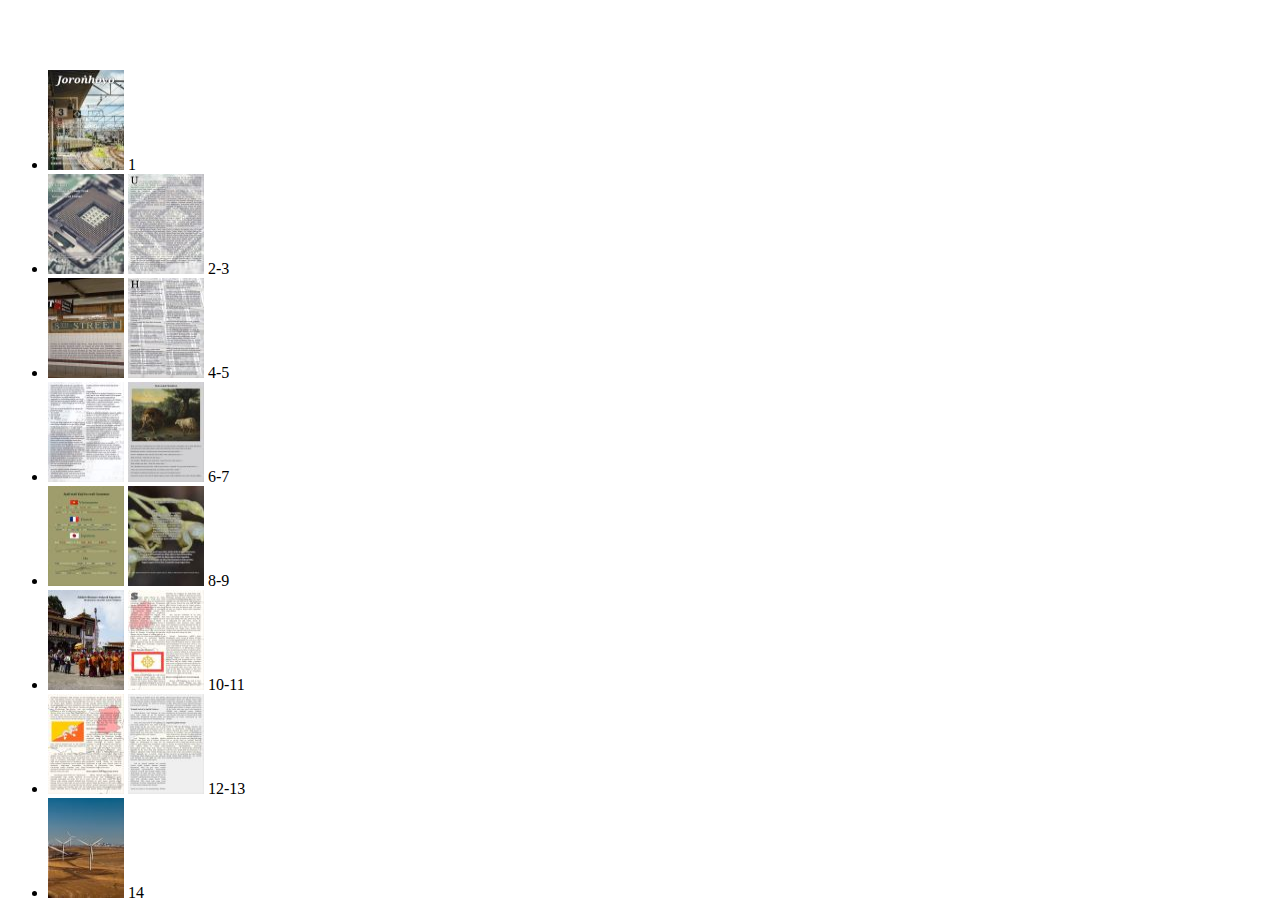
<file: samples/magazine/index.html>
<!doctype html>
<!--[if lt IE 7 ]> <html lang="en" class="ie6"> <![endif]-->
<!--[if IE 7 ]>    <html lang="en" class="ie7"> <![endif]-->
<!--[if IE 8 ]>    <html lang="en" class="ie8"> <![endif]-->
<!--[if IE 9 ]>    <html lang="en" class="ie9"> <![endif]-->
<!--[if !IE]><!--> <html lang="en"> <!--<![endif]-->
<head>
<title>Using turn.js and the new zoom feature</title>
<meta name="viewport" content="width = 1050, user-scalable = no" />
<script type="text/javascript" src="https://singitur.github.io/Turn.js-4th-release/extras/jquery.min.1.7.js"></script>
<script type="text/javascript" src="https://singitur.github.io/Turn.js-4th-release/extras/modernizr.2.5.3.min.js"></script>
<script type="text/javascript" src="https://singitur.github.io/Turn.js-4th-release/lib/hash.js"></script>

  <style>
    
    body .navbar {
    height: 0px;
    padding: 0;
    margin: 0;
}
    
    .header-inner .Header #header-inner {
    overflow: auto;
}
    
    .footer-inner {
    padding: 0px;
}
 .main-inner {
    padding-top: 0px;
    padding-bottom: 0px;
}   
    .Header h1 {
    margin-bottom: 0px;
}
    .header-inner .Header .titlewrapper {
    padding: 0px;
}
    
    .content {
    position: absolute;
    word-wrap: break-word;
}
    @import url('https://singitur.github.io/hende-sadom/fonts/Noto Serif/stylesheet.css');
    

        * {
            font-family: 'Noto Serif New' !important;
    	}
    
/* {
  font-family: 'Noto Serif', Noto, serif;
  }
 */   
    
.page_body {
padding-top: 0;
}
    #acknowledgement {
    text-align: center;}
    

body {
  position: relative;
  margin-top: 70px;
}


.sticky-top {
  display: block;
  padding-top: 10px;
  width: 100%;
  position: sticky;
  top: 0px;
  z-index: 10;
  background: #ffff;
  margin-bottom: 20px;
  border-radius: 0 0 45px 45px;
}

  #headword {
  font-size: 32px;
  padding-top: 10px;
  padding-bottom: 10px;
  font-weight: bold;
  }
  #results {
  font-style: italic;
  }
  #comments.embed {
  display: none;
  }
  .main .PopularPosts {
  display: none;
  }
  .sidebar-container {
  display: none;
  }
  
  .centered-top {
  display: none; }
  
  .svg-icon-24.touch-icon.back-button.rtl-reversible-icon {
  display: none;
  }
  
  .svg-icon-24.touch-icon.search-icon {
  display: none;
  }
  
  .blogger {
  display: none;
  }
  .search {
  display: none;
  }
  
  .search-input {
  display: none;
  }
  .sticky .centered-top .search .return_link {
  display: none;
  }
  
  .no-results {
    margin-top: 5px;
    text-align: center;
    font-style: italic;
  }
  
 
  </style>

  
</head>
<body>

<div id="canvas">

<div class="zoom-icon zoom-icon-in"></div>

<div class="magazine-viewport">
	<div class="container">
		<div class="magazine">
			<!-- Next button -->
			<div ignore="1" class="next-button"></div>
			<!-- Previous button -->
			<div ignore="1" class="previous-button"></div>
		</div>
	</div>
</div>

<!-- Thumbnails -->
<div class="thumbnails">
	<div>
		<ul>
			<li class="i">
				<img src="https://singitur.github.io/Turn.js-4th-release/samples/magazine/pages/1-thumb.jpg" width="76" height="100" class="page-1">
				<span>1</span>
			</li>
			<li class="d">
				<img src="https://singitur.github.io/Turn.js-4th-release/samples/magazine/pages/2-thumb.jpg" width="76" height="100" class="page-2">
				<img src="https://singitur.github.io/Turn.js-4th-release/samples/magazine/pages/3-thumb.jpg" width="76" height="100" class="page-3">
				<span>2-3</span>
			</li>
			<li class="d">
				<img src="https://singitur.github.io/Turn.js-4th-release/samples/magazine/pages/4-thumb.jpg" width="76" height="100" class="page-4">
				<img src="https://singitur.github.io/Turn.js-4th-release/samples/magazine/pages/5-thumb.jpg" width="76" height="100" class="page-5">
				<span>4-5</span>
			</li>
			<li class="d">
				<img src="https://singitur.github.io/Turn.js-4th-release/samples/magazine/pages/6-thumb.jpg" width="76" height="100" class="page-6">
				<img src="https://singitur.github.io/Turn.js-4th-release/samples/magazine/pages/7-thumb.jpg" width="76" height="100" class="page-7">
				<span>6-7</span>
			</li>
			<li class="d">
				<img src="https://singitur.github.io/Turn.js-4th-release/samples/magazine/pages/8-thumb.jpg" width="76" height="100" class="page-8">
				<img src="https://singitur.github.io/Turn.js-4th-release/samples/magazine/pages/9-thumb.jpg" width="76" height="100" class="page-9">
				<span>8-9</span>
			</li>
			<li class="d">
				<img src="https://singitur.github.io/Turn.js-4th-release/samples/magazine/pages/10-thumb.jpg" width="76" height="100" class="page-10">
				<img src="https://singitur.github.io/Turn.js-4th-release/samples/magazine/pages/11-thumb.jpg" width="76" height="100" class="page-11">
				<span>10-11</span>
			</li>
   			<li class="d">
				<img src="https://singitur.github.io/Turn.js-4th-release/samples/magazine/pages/12-thumb.jpg" width="76" height="100" class="page-10">
				<img src="https://singitur.github.io/Turn.js-4th-release/samples/magazine/pages/13-thumb.jpg" width="76" height="100" class="page-11">
				<span>12-13</span>
			</li>
			<li class="i">
				<img src="https://singitur.github.io/Turn.js-4th-release/samples/magazine/pages/14-thumb.jpg" width="76" height="100" class="page-12">
				<span>14</span>
			</li>
		<ul>
	<div>	
</div>

<script type="text/javascript">

function loadApp() {

 	$('#canvas').fadeIn(1000);

 	var flipbook = $('.magazine');

 	// Check if the CSS was already loaded
	
	if (flipbook.width()==0 || flipbook.height()==0) {
		setTimeout(loadApp, 14);
		return;
	}
	
	// Create the flipbook

	flipbook.turn({
			
			// Magazine width

			width: 922,

			// Magazine height

			height: 600,

			// Duration in millisecond

			duration: 1000,

			// Hardware acceleration

			acceleration: !isChrome(),

			// Enables gradients

			gradients: true,
			
			// Auto center this flipbook

			autoCenter: true,

			// Elevation from the edge of the flipbook when turning a page

			elevation: 50,

			// The number of pages

			pages: 12,

			// Events

			when: {
				turning: function(event, page, view) {
					
					var book = $(this),
					currentPage = book.turn('page'),
					pages = book.turn('pages');
			
					// Update the current URI

					Hash.go('page/' + page).update();

					// Show and hide navigation buttons

					disableControls(page);
					

					$('.thumbnails .page-'+currentPage).
						parent().
						removeClass('current');

					$('.thumbnails .page-'+page).
						parent().
						addClass('current');



				},

				turned: function(event, page, view) {

					disableControls(page);

					$(this).turn('center');

					if (page==1) { 
						$(this).turn('peel', 'br');
					}

				},

				missing: function (event, pages) {

					// Add pages that aren't in the magazine

					for (var i = 0; i < pages.length; i++)
						addPage(pages[i], $(this));

				}
			}

	});

	// Zoom.js

	$('.magazine-viewport').zoom({
		flipbook: $('.magazine'),

		max: function() { 
			
			return largeMagazineWidth()/$('.magazine').width();

		}, 

		when: {

			swipeLeft: function() {

				$(this).zoom('flipbook').turn('next');

			},

			swipeRight: function() {
				
				$(this).zoom('flipbook').turn('previous');

			},

			resize: function(event, scale, page, pageElement) {

				if (scale==1)
					loadSmallPage(page, pageElement);
				else
					loadLargePage(page, pageElement);

			},

			zoomIn: function () {

				$('.thumbnails').hide();
				$('.made').hide();
				$('.magazine').removeClass('animated').addClass('zoom-in');
				$('.zoom-icon').removeClass('zoom-icon-in').addClass('zoom-icon-out');
				
				if (!window.escTip && !$.isTouch) {
					escTip = true;

					$('<div />', {'class': 'exit-message'}).
						html('<div>Press ESC to exit</div>').
							appendTo($('body')).
							delay(2000).
							animate({opacity:0}, 500, function() {
								$(this).remove();
							});
				}
			},

			zoomOut: function () {

				$('.exit-message').hide();
				$('.thumbnails').fadeIn();
				$('.made').fadeIn();
				$('.zoom-icon').removeClass('zoom-icon-out').addClass('zoom-icon-in');

				setTimeout(function(){
					$('.magazine').addClass('animated').removeClass('zoom-in');
					resizeViewport();
				}, 0);

			}
		}
	});

	// Zoom event

	if ($.isTouch)
		$('.magazine-viewport').bind('zoom.doubleTap', zoomTo);
	else
		$('.magazine-viewport').bind('zoom.tap', zoomTo);


	// Using arrow keys to turn the page

	$(document).keydown(function(e){

		var previous = 37, next = 39, esc = 27;

		switch (e.keyCode) {
			case previous:

				// left arrow
				$('.magazine').turn('previous');
				e.preventDefault();

			break;
			case next:

				//right arrow
				$('.magazine').turn('next');
				e.preventDefault();

			break;
			case esc:
				
				$('.magazine-viewport').zoom('zoomOut');	
				e.preventDefault();

			break;
		}
	});

	// URIs - Format #/page/1 

	Hash.on('^page\/([0-9]*)$', {
		yep: function(path, parts) {
			var page = parts[1];

			if (page!==undefined) {
				if ($('.magazine').turn('is'))
					$('.magazine').turn('page', page);
			}

		},
		nop: function(path) {

			if ($('.magazine').turn('is'))
				$('.magazine').turn('page', 1);
		}
	});


	$(window).resize(function() {
		resizeViewport();
	}).bind('orientationchange', function() {
		resizeViewport();
	});

	// Events for thumbnails

	$('.thumbnails').click(function(event) {
		
		var page;

		if (event.target && (page=/page-([0-9]+)/.exec($(event.target).attr('class'))) ) {
		
			$('.magazine').turn('page', page[1]);
		}
	});

	$('.thumbnails li').
		bind($.mouseEvents.over, function() {
			
			$(this).addClass('thumb-hover');

		}).bind($.mouseEvents.out, function() {
			
			$(this).removeClass('thumb-hover');

		});

	if ($.isTouch) {
	
		$('.thumbnails').
			addClass('thumbanils-touch').
			bind($.mouseEvents.move, function(event) {
				event.preventDefault();
			});

	} else {

		$('.thumbnails ul').mouseover(function() {

			$('.thumbnails').addClass('thumbnails-hover');

		}).mousedown(function() {

			return false;

		}).mouseout(function() {

			$('.thumbnails').removeClass('thumbnails-hover');

		});

	}


	// Regions

	if ($.isTouch) {
		$('.magazine').bind('touchstart', regionClick);
	} else {
		$('.magazine').click(regionClick);
	}

	// Events for the next button

	$('.next-button').bind($.mouseEvents.over, function() {
		
		$(this).addClass('next-button-hover');

	}).bind($.mouseEvents.out, function() {
		
		$(this).removeClass('next-button-hover');

	}).bind($.mouseEvents.down, function() {
		
		$(this).addClass('next-button-down');

	}).bind($.mouseEvents.up, function() {
		
		$(this).removeClass('next-button-down');

	}).click(function() {
		
		$('.magazine').turn('next');

	});

	// Events for the next button
	
	$('.previous-button').bind($.mouseEvents.over, function() {
		
		$(this).addClass('previous-button-hover');

	}).bind($.mouseEvents.out, function() {
		
		$(this).removeClass('previous-button-hover');

	}).bind($.mouseEvents.down, function() {
		
		$(this).addClass('previous-button-down');

	}).bind($.mouseEvents.up, function() {
		
		$(this).removeClass('previous-button-down');

	}).click(function() {
		
		$('.magazine').turn('previous');

	});


	resizeViewport();

	$('.magazine').addClass('animated');

}

// Zoom icon

 $('.zoom-icon').bind('mouseover', function() { 
 	
 	if ($(this).hasClass('zoom-icon-in'))
 		$(this).addClass('zoom-icon-in-hover');

 	if ($(this).hasClass('zoom-icon-out'))
 		$(this).addClass('zoom-icon-out-hover');
 
 }).bind('mouseout', function() { 
 	
 	 if ($(this).hasClass('zoom-icon-in'))
 		$(this).removeClass('zoom-icon-in-hover');
 	
 	if ($(this).hasClass('zoom-icon-out'))
 		$(this).removeClass('zoom-icon-out-hover');

 }).bind('click', function() {

 	if ($(this).hasClass('zoom-icon-in'))
 		$('.magazine-viewport').zoom('zoomIn');
 	else if ($(this).hasClass('zoom-icon-out'))	
		$('.magazine-viewport').zoom('zoomOut');

 });

 $('#canvas').hide();


// Load the HTML4 version if there's not CSS transform

yepnope({
	test : Modernizr.csstransforms,
	yep: ['https://singitur.github.io/Turn.js-4th-release/lib/turn.js'],
	nope: ['https://singitur.github.io/Turn.js-4th-release/lib/turn.html4.min.js'],
	both: ['https://singitur.github.io/Turn.js-4th-release/lib/zoom.min.js', 'https://singitur.github.io/Turn.js-4th-release/samples/magazine/js/magazine.js', 'https://singitur.github.io/Turn.js-4th-release/samples/magazine/css/magazine.css'],
	complete: loadApp
});

</script>

</body>
</html>
</file>
